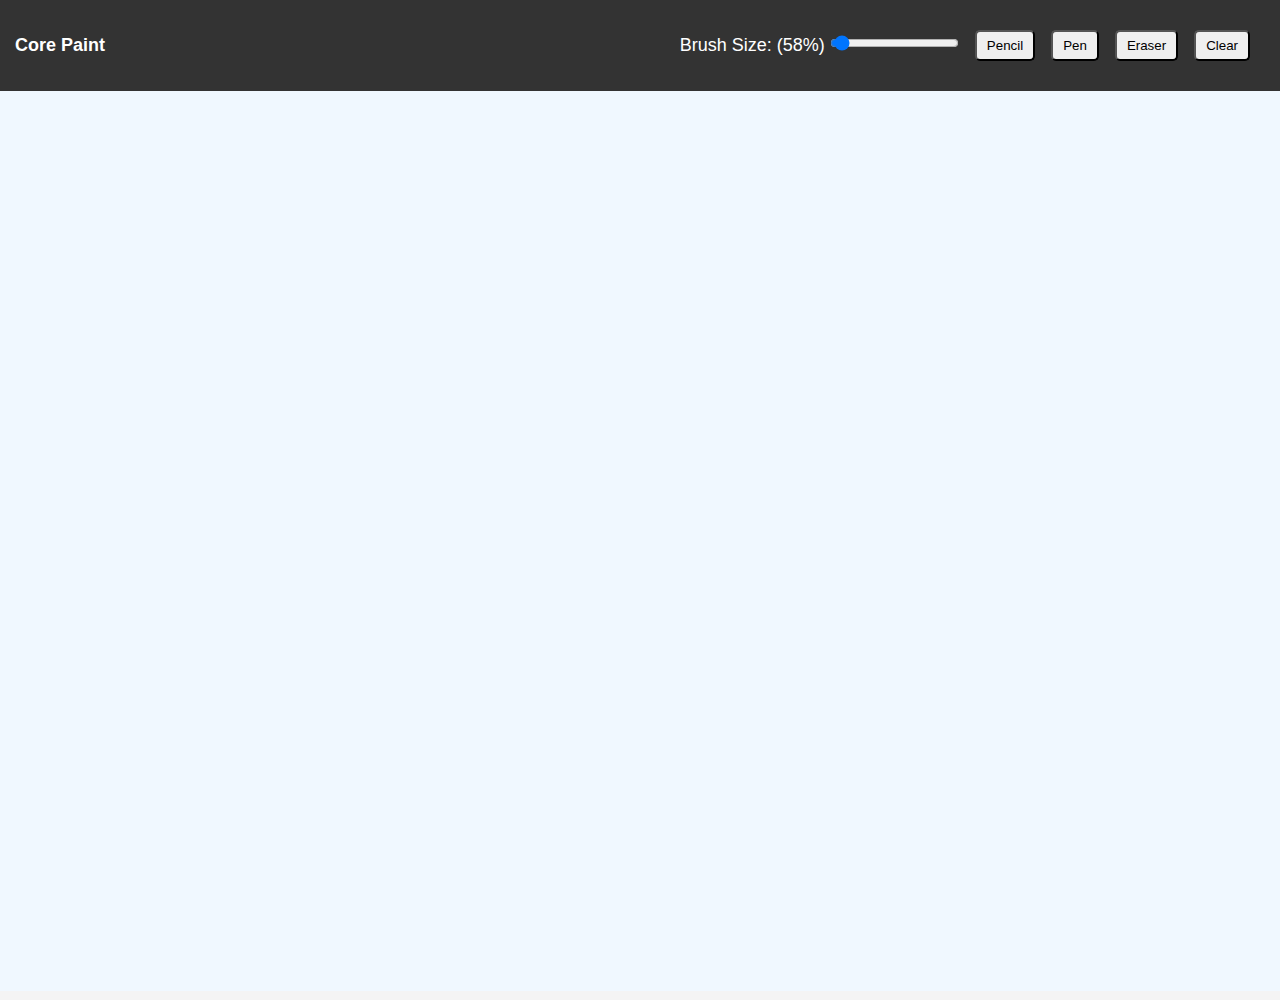
<file: index.html>
<!DOCTYPE html>
<html lang="en">
<head>
    <meta charset="UTF-8">
    <meta name="viewport" content="width=device-width, initial-scale=1.0">
    <title>Core Paint</title>
    <link rel="stylesheet" href="./src/styles.css">
</head>
<body>
    <header>
        <h4>Core Paint</h4>
        <div class="tool-bar">
            <div class="tool">
                <label>Brush Size: (58%)</label>
                <input class="slider" onchange="onBrushSizeChange(this)" type="range" name="brush-size" min="1" max="100" value="5">
            </div>
            <div class="tool">
                <button name="pencil">Pencil</button>
            </div>
            <div class="tool">
                <button name="pen">Pen</button>
            </div>
            <div class="tool">
                <button name="eraser">Eraser</button>
            </div>
            <div class="tool">
                <button name="Clear">Clear</button>
            </div>
        </div>
    </header>   
    <canvas></canvas>
    <script src="./src/index.js"></script>
</body>
</html>
</file>
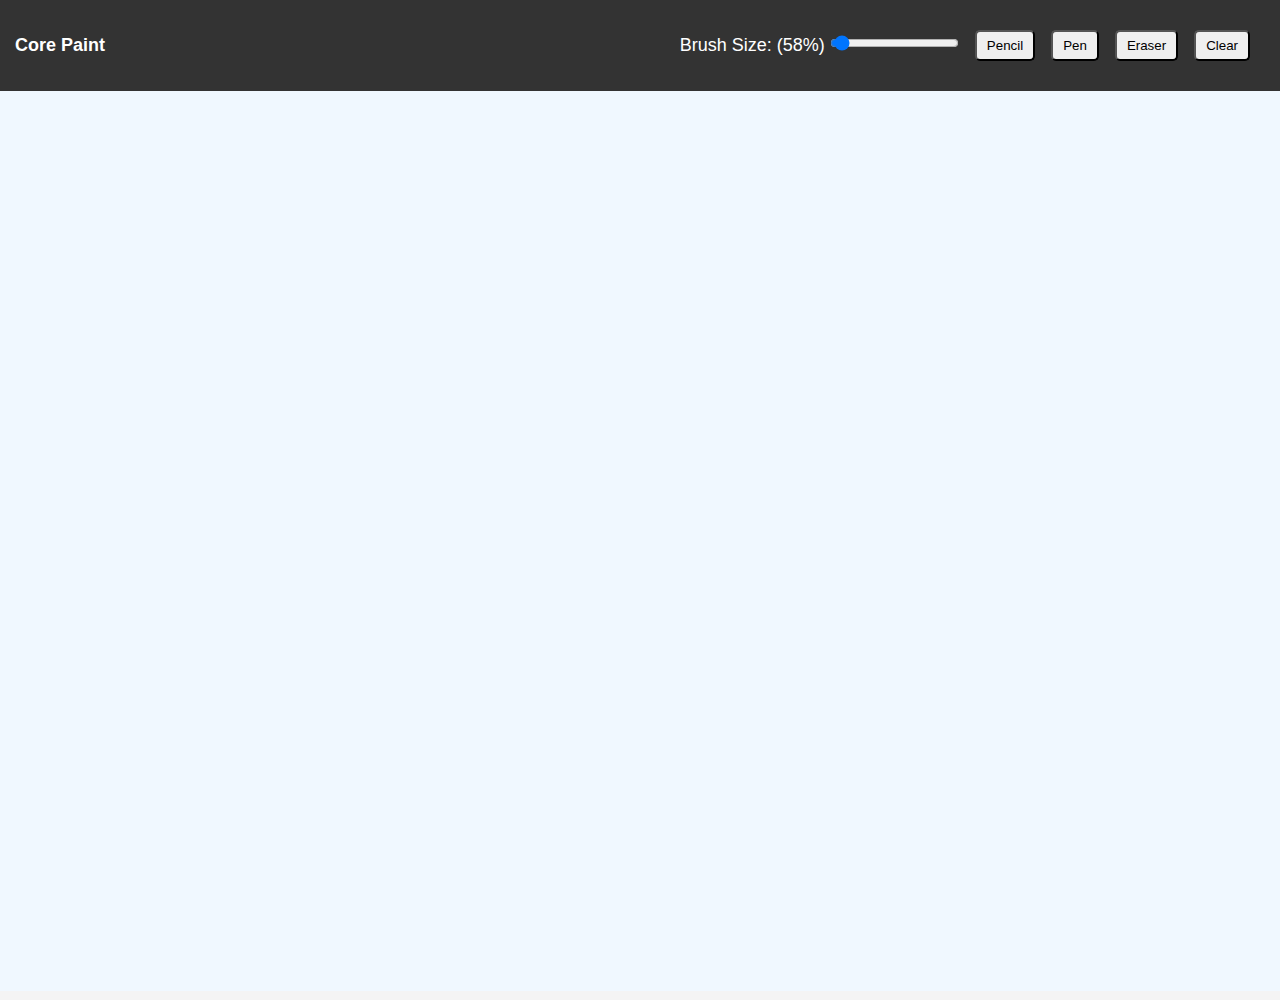
<file: src/index.html>
<!DOCTYPE html>
<html lang="en">
<head>
    <meta charset="UTF-8">
    <meta name="viewport" content="width=device-width, initial-scale=1.0">
    <title>Core Paint</title>
    <link rel="stylesheet" href="./styles.css">
</head>
<body>
    <header>
        <h4>Core Paint</h4>
        <div class="tool-bar">
            <div class="tool">
                <label>Brush Size: (58%)</label>
                <input class="slider" onchange="onBrushSizeChange(this)" type="range" name="brush-size" min="1" max="100" value="5">
            </div>
            <div class="tool">
                <button name="pencil">Pencil</button>
            </div>
            <div class="tool">
                <button name="pen">Pen</button>
            </div>
            <div class="tool">
                <button name="eraser">Eraser</button>
            </div>
            <div class="tool">
                <button name="Clear">Clear</button>
            </div>
        </div>
    </header>   
    <canvas></canvas>
    <script src="./index.js"></script>
</body>
</html>
</file>
<file: src/styles.css>
* {
    padding: 0;
    margin: 0;
    box-sizing: border-box;
}


body {
    font-family: 'Roboto', sans-serif;
    background-color: #f4f4f4;
    color: #333;
    line-height: 1.6;
    font-size: 18px;
}


header {
    background-color: #333;
    color: #fff;
    padding: 15px;
    display: flex;
    align-items: center;
}


.tool-bar {
    display: flex;
    align-items: center;
    background-color: #333;
    color: #fff;
    padding: 15px;
    gap: 16px;
    margin-left: auto;
}

.tool button {
    padding: 6px 10px;
    border-radius: 5px;
    transition: all 0.3s;
    cursor: pointer;
}

canvas {
    background-color: aliceblue;
    cursor: crosshair;
}
</file>
